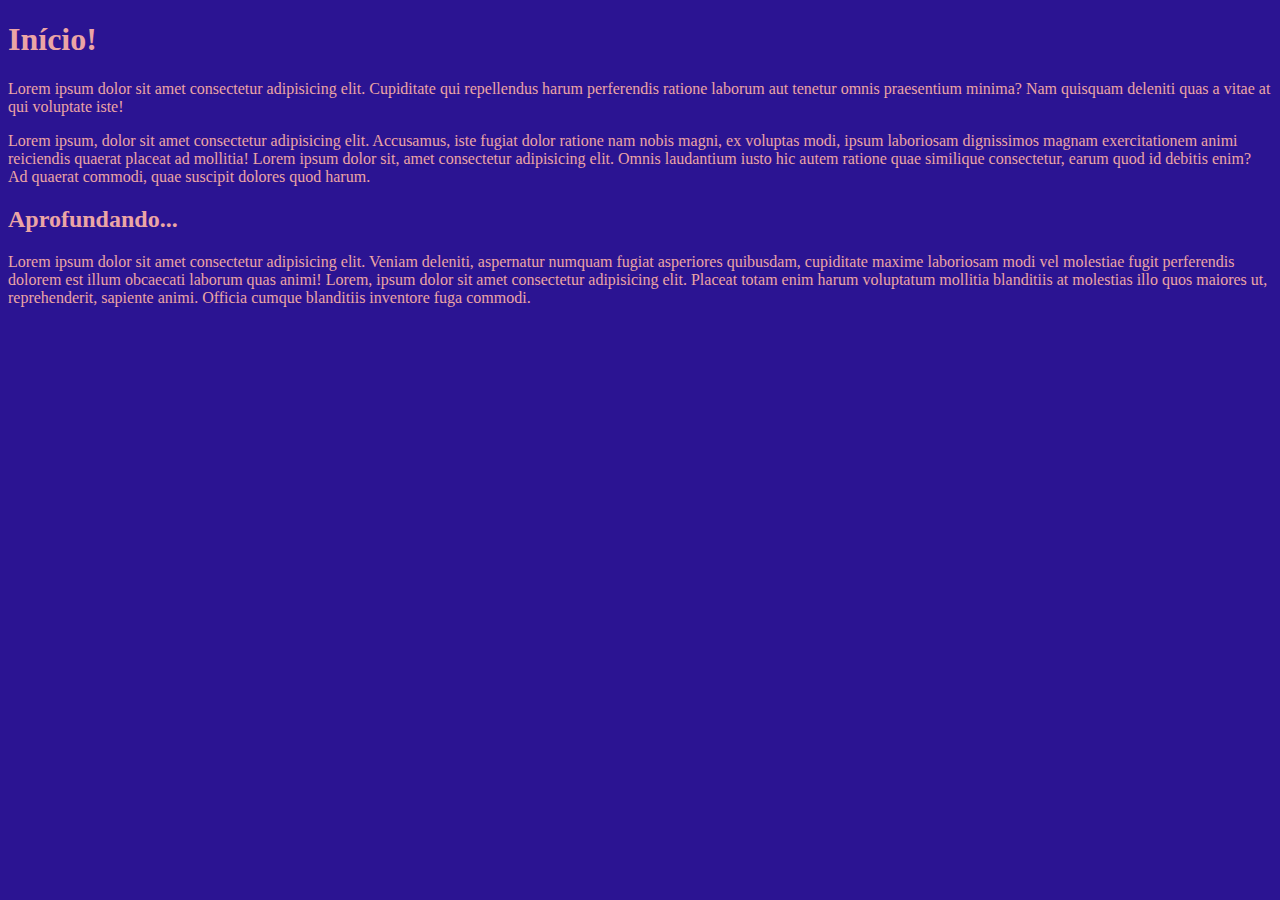
<file: js/dio/aulasTrilhaDIO/aula02/intex.html>
<!DOCTYPE html>
<html lang="pt-br">
<head>
    <meta charset="UTF-8">
    <meta http-equiv="X-UA-Compatible" content="IE=edge">
    <meta name="viewport" content="width=device-width, initial-scale=1.0">
    <link rel="stylesheet" href="assets/css/styles.css">
    <script src="assets/js/scripts.js"></script>
    <title>Teste com JS</title>
</head>
<body>
    <h1>Início!</h1>
    <p>Lorem ipsum dolor sit amet consectetur adipisicing elit. Cupiditate qui repellendus harum perferendis ratione laborum aut tenetur omnis praesentium minima? Nam quisquam deleniti quas a vitae at qui voluptate iste!</p>

    <p>Lorem ipsum, dolor sit amet consectetur adipisicing elit. Accusamus, iste fugiat dolor ratione nam nobis magni, ex voluptas modi, ipsum laboriosam dignissimos magnam exercitationem animi reiciendis quaerat placeat ad mollitia! Lorem ipsum dolor sit, amet consectetur adipisicing elit. Omnis laudantium iusto hic autem ratione quae similique consectetur, earum quod id debitis enim? Ad quaerat commodi, quae suscipit dolores quod harum.</p>

    <h2>Aprofundando...</h2>

    <p>Lorem ipsum dolor sit amet consectetur adipisicing elit. Veniam deleniti, aspernatur numquam fugiat asperiores quibusdam, cupiditate maxime laboriosam modi vel molestiae fugit perferendis dolorem est illum obcaecati laborum quas animi! Lorem, ipsum dolor sit amet consectetur adipisicing elit. Placeat totam enim harum voluptatum mollitia blanditiis at molestias illo quos maiores ut, reprehenderit, sapiente animi. Officia cumque blanditiis inventore fuga commodi.</p>
    
</body>
</html>
</file>
<file: js/dio/aulasTrilhaDIO/aula02/assets/css/styles.css>
body {
    color: rgb(235, 165, 165);
    background-color: rgb(43, 20, 146);
    text-justify: auto;
}
</file>
